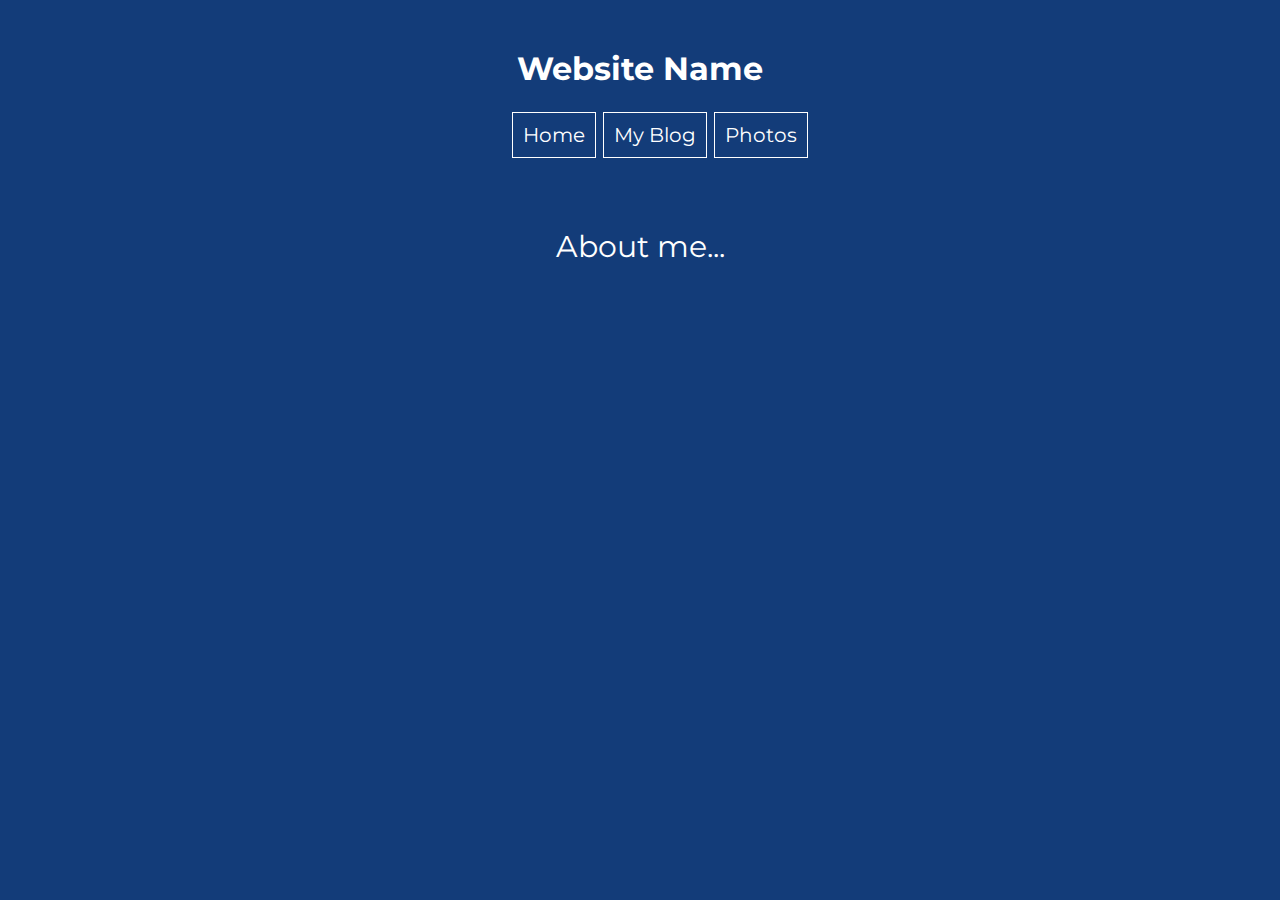
<file: aboutme.html>
<!DOCTYPE html>
<html>
    <link rel="stylesheet" href="style.css">
    <head>
        <title>
            Your Website Name!
        </title> 
    </head>      
    <body>
        <link href="https://fonts.googleapis.com/css2?family=Montserrat:wght@400;600&display=swap" rel="stylesheet">
        <h1>Website Name</h1>
        <h2> 
            <nav>
                <ul>
                    <a href="index.html"><button>Home</button></a>
                    <a href="myblog.html"><button>My Blog</button></a>
                    <a href="photos.html"><button>Photos</button></a>
                </ul>
            </nav>               
        </h2>
        <section>About me...</section>
    </body>
</html>
</file>
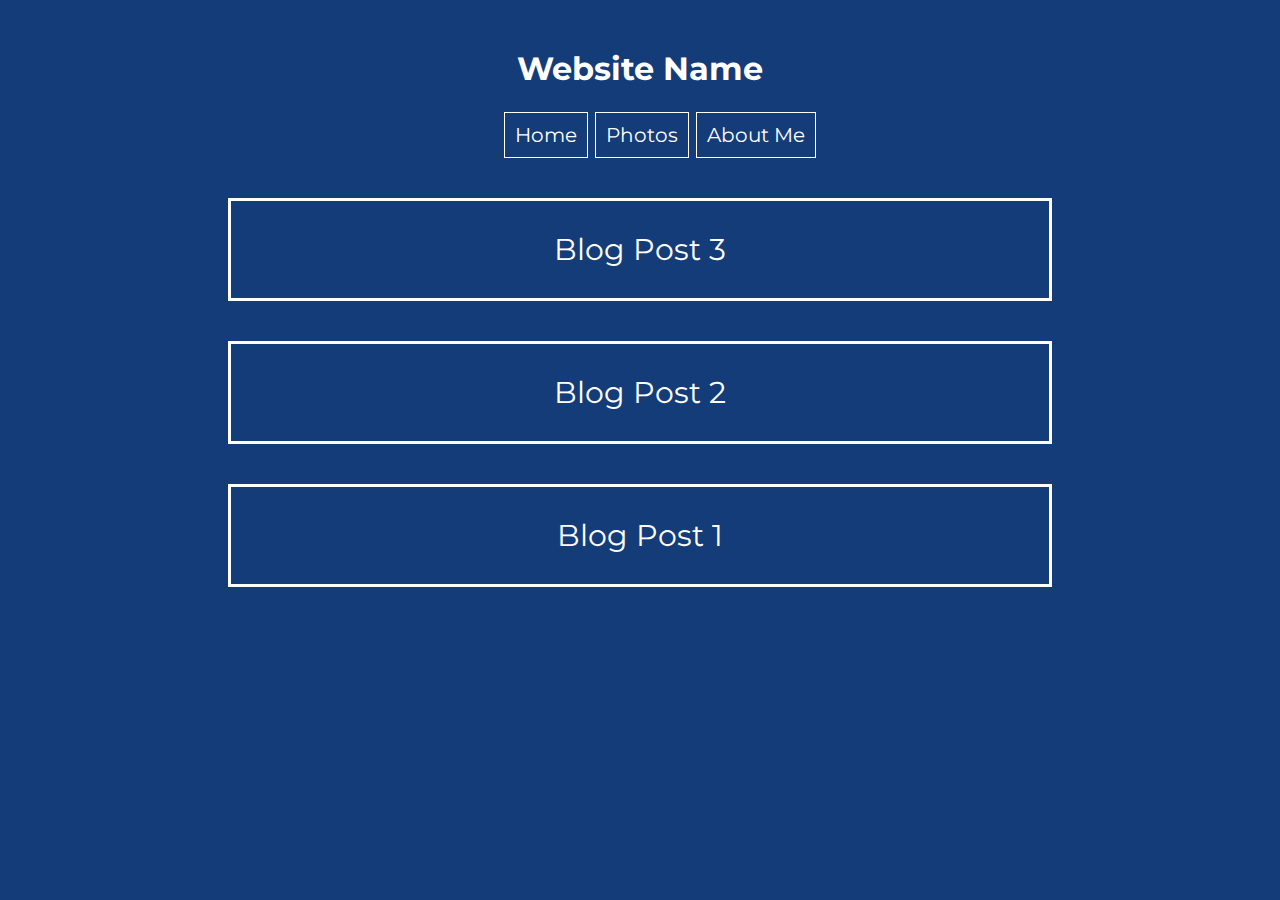
<file: myblog.html>
<!DOCTYPE html>
<html>
    <link rel="stylesheet" href="style.css">
    <head>
        <title>
            Your Website Name!
        </title> 
    </head>      
    <body>
        <link href="https://fonts.googleapis.com/css2?family=Montserrat:wght@400;600&display=swap" rel="stylesheet">
        <h1>Website Name</h1>
        <h2> 
            <nav>
                <ul>
                    <a href="index.html"><button>Home</button></a>
                    <a href="photos.html"><button>Photos</button></a>
                    <a href="aboutme.html"><button>About Me</button></a>
                </ul>
            </nav>               
        </h2>
        <section class="blog">Blog Post 3</section>
        <section class="blog">Blog Post 2</section>
        <section class="blog">Blog Post 1</section>
    </body>

</html>
</file>
<file: style.css>
p.home{
    justify-content: center;
     font-size: 100px;
     background-image: url(space.jpg);
     background-size: cover;
     background-position: inherit;
     height: 600px;    
}
section.blog {
    color:white; 
    margin-left: 200px; 
    margin-right: 200px;
    background:rgb(19, 60, 121); 
    border-style: solid;
}
section.photos {
    width: 80%;
    background-color: white;
    box-shadow: 0 4px 8px 0 rgba(0, 0, 0, 0.2), 0 6px 20px 0 rgba(0, 0, 0, 0.19);
    margin-bottom: 25px;
    border-image-width: 20px; 
}

body {
    font-family: 'Montserrat', sans-serif;
    color: white;
     text-align: center;
     background:rgb(19, 60, 121); 
   
 }
 p {color: white;
     text-align: center;
     display: flex;
     align-items: center; 
     text-align: center;
 }
 button {
     padding: 10px;
     font-size: 20px;
     font-family: 'Montserrat', sans-serif;
     background-color: transparent;
     color: white;
     border: 1px solid white;
     text-align: center;
     align-items: center;
 }
 button:hover {
     background-color:  white;
     color:rgb(19, 60, 121); 
     border: 2px solid white;
 }
 section { 
     color: white;
     padding: 30px;
     margin: 40px;
     align-items: center;
     font-size: 30px;
 }
  div.webpage {
    max-width: 1000px;
    margin: auto;
  }
  body {
    padding: 20px;
  }
  div.row {
    margin: 8px -16px;
    padding: 8px;
} 
  div.column {
    float: left;
    width: 20%;
    padding: 8px;
  } 
  div.content {
    background-color: white;
    padding: 10px;
  }
 p.photos {
    color: black
 }
</file>
